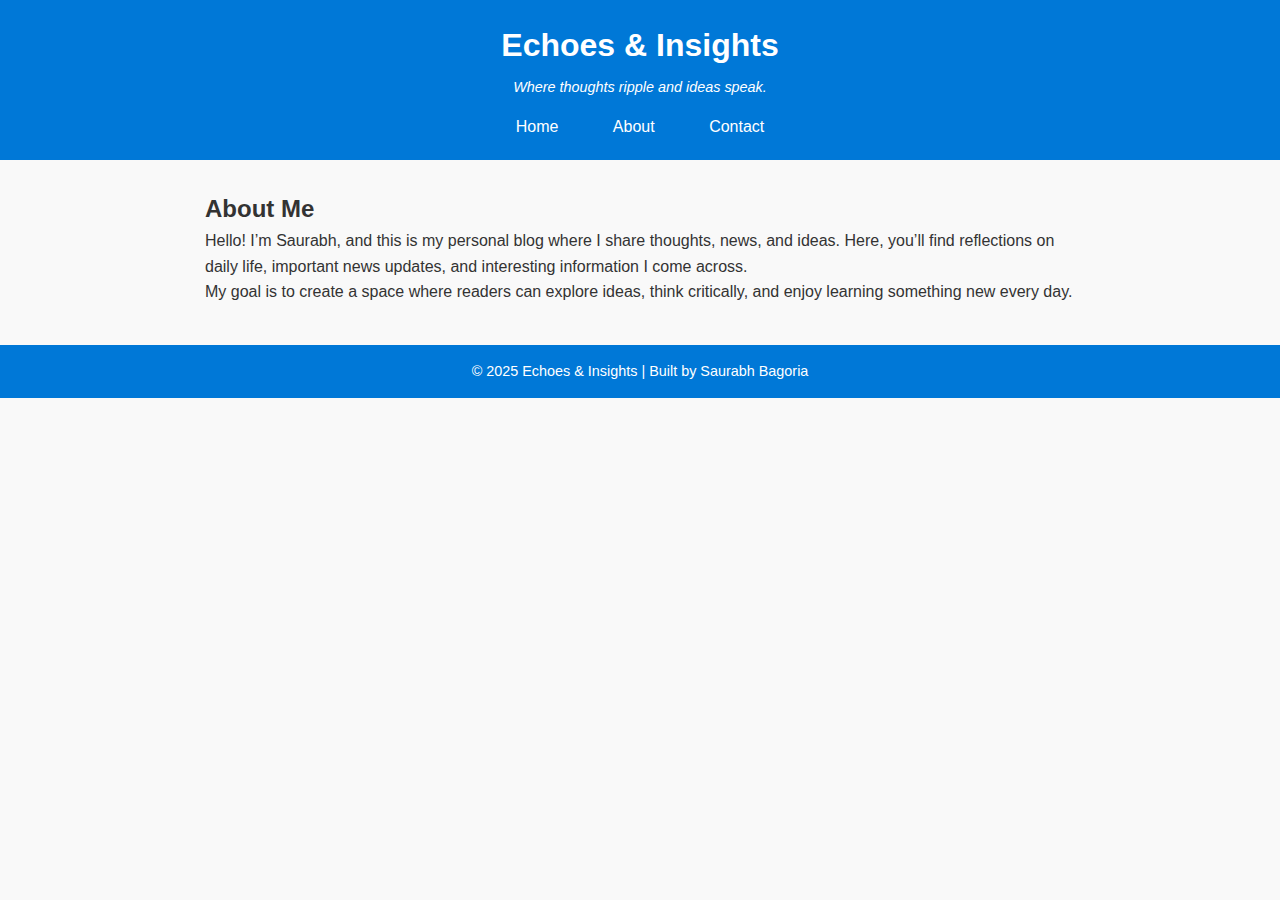
<file: about.html>
<!DOCTYPE html>
<html lang="en">
<head>
  <meta charset="UTF-8">
  <meta name="viewport" content="width=device-width, initial-scale=1.0">
  <title>About | Echoes & Insights</title>
  <link rel="stylesheet" href="style.css">
</head>
<body>

  <!-- Header -->
  <header>
    <h1>Echoes & Insights</h1>
    <p>Where thoughts ripple and ideas speak.</p>
    <nav>
      <a href="index.html">Home</a>
      <a href="about.html">About</a>
      <a href="contact.html">Contact</a>
    </nav>
  </header>

  <!-- Main Content -->
  <main>
    <h2>About Me</h2>
    <p>Hello! I’m Saurabh, and this is my personal blog where I share thoughts, news, and ideas.  
       Here, you’ll find reflections on daily life, important news updates, and interesting information I come across.</p>
    <p>My goal is to create a space where readers can explore ideas, think critically, and enjoy learning something new every day.</p>
  </main>

  <!-- Footer -->
  <footer>
    <p>© 2025 Echoes & Insights | Built by Saurabh Bagoria</p>
  </footer>

</body>
</html>
</file>
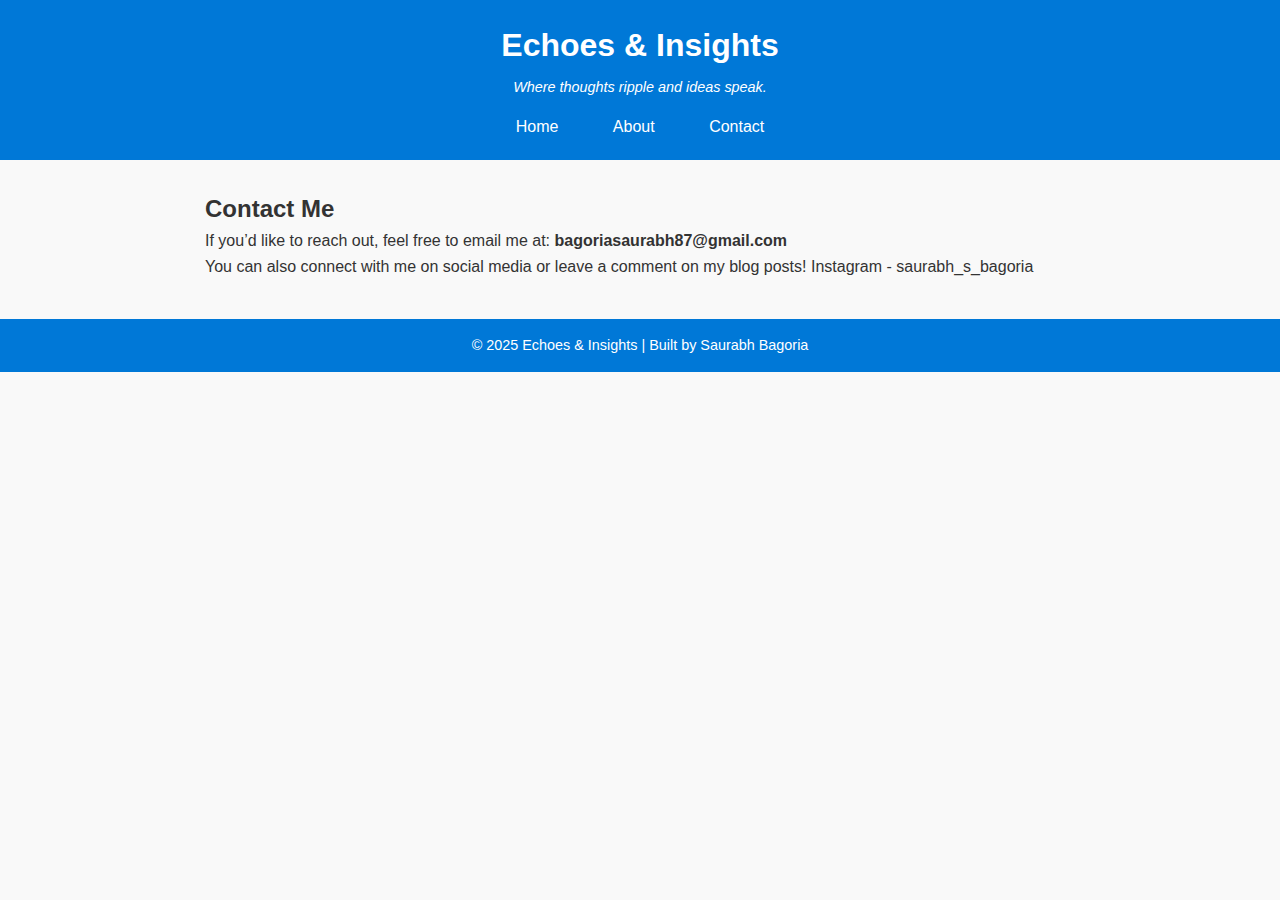
<file: contact.html>
<!DOCTYPE html>
<html lang="en">
<head>
  <meta charset="UTF-8">
  <meta name="viewport" content="width=device-width, initial-scale=1.0">
  <title>Contact | Echoes & Insights</title>
  <link rel="stylesheet" href="style.css">
</head>
<body>

  <!-- Header -->
  <header>
    <h1>Echoes & Insights</h1>
    <p>Where thoughts ripple and ideas speak.</p>
    <nav>
      <a href="index.html">Home</a>
      <a href="about.html">About</a>
      <a href="contact.html">Contact</a>
    </nav>
  </header>

  <!-- Main Content -->
  <main>
    <h2>Contact Me</h2>
    <p>If you’d like to reach out, feel free to email me at: <strong>bagoriasaurabh87@gmail.com</strong></p>
    <p>You can also connect with me on social media or leave a comment on my blog posts!
        Instagram - saurabh_s_bagoria
    </p>
  </main>

  <!-- Footer -->
  <footer>
    <p>© 2025 Echoes & Insights | Built by Saurabh Bagoria</p>
  </footer>

</body>
</html>
</file>
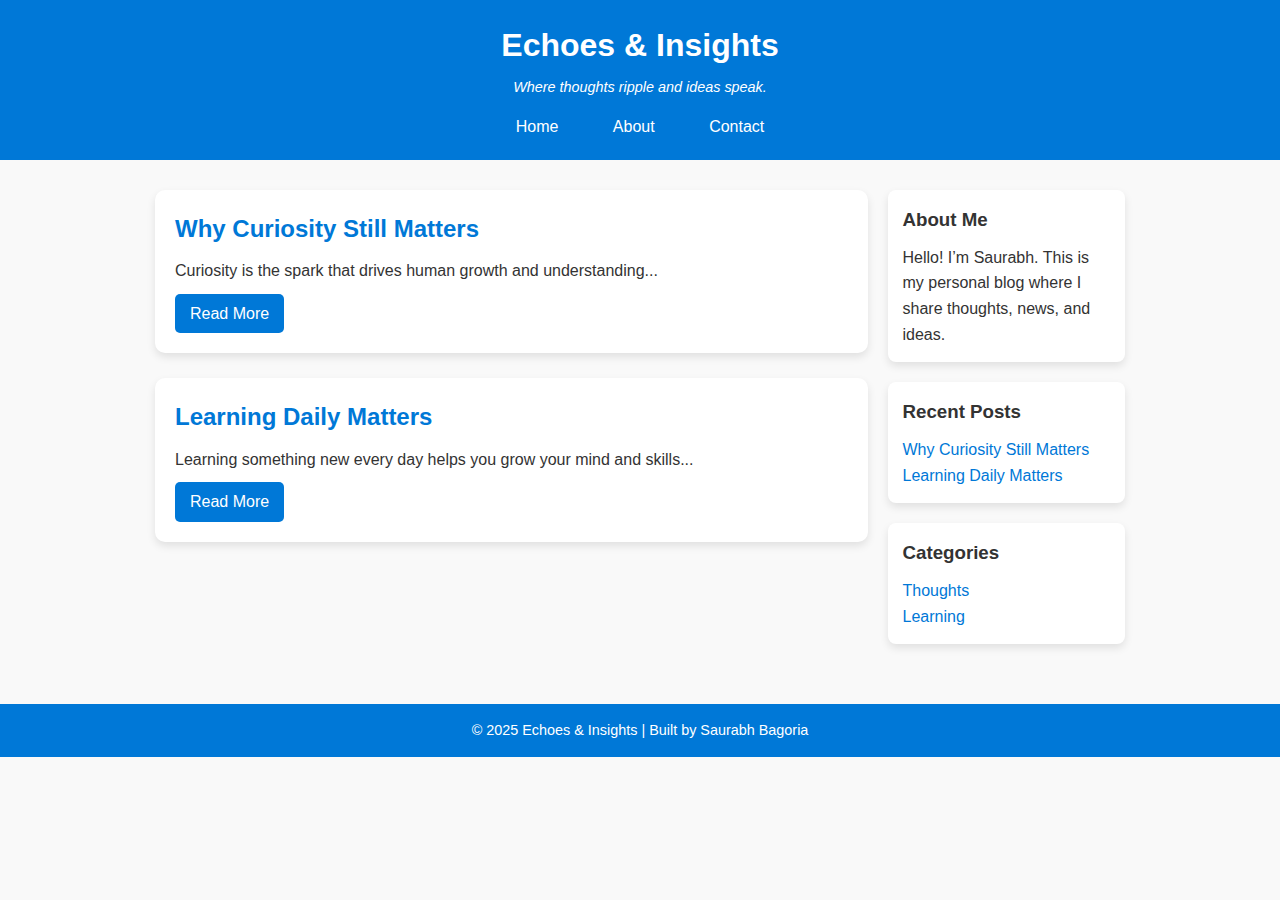
<file: post1.html>
<!DOCTYPE html>
<html lang="en">
<head>
  <meta charset="UTF-8">
  <meta name="viewport" content="width=device-width, initial-scale=1.0">
  <title>Echoes & Insights</title>
  <link rel="stylesheet" href="style.css">
</head>
<body>

  <!-- Header -->
  <header>
    <h1>Echoes & Insights</h1>
    <p>Where thoughts ripple and ideas speak.</p>
    <nav>
      <a href="index.html">Home</a>
      <a href="about.html">About</a>
      <a href="contact.html">Contact</a>
    </nav>
  </header>

  <!-- Main Content with Sidebar -->
  <main class="content-wrapper">

    <!-- Left Column: Posts -->
    <div class="posts-column">

      <!-- Post 1 -->
      <section class="post-card">
        <h2><a href="posts/post1.html">Why Curiosity Still Matters</a></h2>
        <p>Curiosity is the spark that drives human growth and understanding...</p>
        <a href="posts/post1.html" class="read-more">Read More</a>
      </section>

      <!-- Post 3 -->
      <section class="post-card">
        <h2><a href="posts/post3.html">Learning Daily Matters</a></h2>
        <p>Learning something new every day helps you grow your mind and skills...</p>
        <a href="posts/post3.html" class="read-more">Read More</a>
      </section>

    </div>

    <!-- Right Column: Sidebar -->
    <aside class="sidebar">

      <!-- About Me -->
      <div class="sidebar-box">
        <h3>About Me</h3>
        <p>Hello! I’m Saurabh. This is my personal blog where I share thoughts, news, and ideas.</p>
      </div>

      <!-- Recent Posts -->
      <div class="sidebar-box">
        <h3>Recent Posts</h3>
        <ul>
          <li><a href="posts/post1.html">Why Curiosity Still Matters</a></li>
          <li><a href="posts/post3.html">Learning Daily Matters</a></li>
        </ul>
      </div>

      <!-- Categories -->
      <div class="sidebar-box">
        <h3>Categories</h3>
        <ul>
          <li><a href="#">Thoughts</a></li>
          <li><a href="#">Learning</a></li>
        </ul>
      </div>

    </aside>

  </main>

  <!-- Footer -->
  <footer>
    <p>© 2025 Echoes & Insights | Built by Saurabh Bagoria</p>
  </footer>

</body>
</html>
</file>
<file: style.css>
/* Basic reset */
* {
  margin: 0;
  padding: 0;
  box-sizing: border-box;
  font-family: Arial, sans-serif;
}

/* Body */
body {
  background-color: #f9f9f9;
  color: #333;
  line-height: 1.6;
}

/* Header */
header {
  background-color: #0078d7;
  color: white;
  padding: 20px 15px;
  text-align: center;
}

header h1 {
  margin-bottom: 5px;
}

header p {
  font-style: italic;
  font-size: 0.9rem;
}

header nav {
  margin-top: 15px;
}

header nav a {
  color: white;
  text-decoration: none;
  margin: 0 10px;
  padding: 8px 15px;
  border-radius: 5px;
  transition: background 0.3s;
}

header nav a:hover {
  background-color: #005ea0;
}

/* Main Content */
main {
  max-width: 900px;
  margin: 30px auto;
  padding: 0 15px;
}

/* Post Card */
.post-card {
  background-color: white;
  padding: 20px;
  margin-bottom: 25px;
  border-radius: 10px;
  box-shadow: 0 4px 8px rgba(0,0,0,0.1);
  transition: transform 0.3s, box-shadow 0.3s;
}

.post-card:hover {
  transform: translateY(-5px);
  box-shadow: 0 8px 15px rgba(0,0,0,0.2);
}

.post-card h2 {
  margin-bottom: 10px;
}

.post-card h2 a {
  text-decoration: none;
  color: #0078d7;
  transition: color 0.3s;
}

.post-card h2 a:hover {
  color: #005ea0;
}

.post-card p {
  margin-bottom: 10px;
}

.post-image {
  width: 100%;
  max-height: 250px;
  object-fit: cover;
  border-radius: 8px;
  margin-bottom: 15px;
}

.read-more {
  display: inline-block;
  padding: 7px 15px;
  background-color: #0078d7;
  color: white;
  text-decoration: none;
  border-radius: 5px;
  transition: background 0.3s;
}

.read-more:hover {
  background-color: #005ea0;
}

/* Footer */
footer {
  text-align: center;
  padding: 15px;
  background-color: #0078d7;
  color: white;
  margin-top: 40px;
  font-size: 0.9rem;
}

/* Responsive for mobile */
@media (max-width: 600px) {
  header nav a {
    display: block;
    margin: 5px 0;
  }

  main {
    padding: 0 10px;
  }
}
/* Two-column layout */
.content-wrapper {
  display: flex;
  max-width: 1000px;
  margin: 30px auto;
  gap: 20px;
  padding: 0 15px;
}

/* Left column: posts */
.posts-column {
  flex: 3; /* 3/4 width */
}

/* Sidebar */
.sidebar {
  flex: 1; /* 1/4 width */
}

/* Sidebar boxes */
.sidebar-box {
  background-color: white;
  padding: 15px;
  margin-bottom: 20px;
  border-radius: 8px;
  box-shadow: 0 4px 8px rgba(0,0,0,0.1);
}

.sidebar-box h3 {
  margin-bottom: 10px;
}

/* Sidebar links */
.sidebar-box ul {
  list-style: none;
  padding-left: 0;
}

.sidebar-box ul li a {
  text-decoration: none;
  color: #0078d7;
  transition: color 0.3s;
}

.sidebar-box ul li a:hover {
  color: #005ea0;
}

/* Responsive for mobile */
@media (max-width: 768px) {
  .content-wrapper {
    flex-direction: column;
  }
  
  .sidebar {
    margin-top: 20px;
  }
}
</file>
